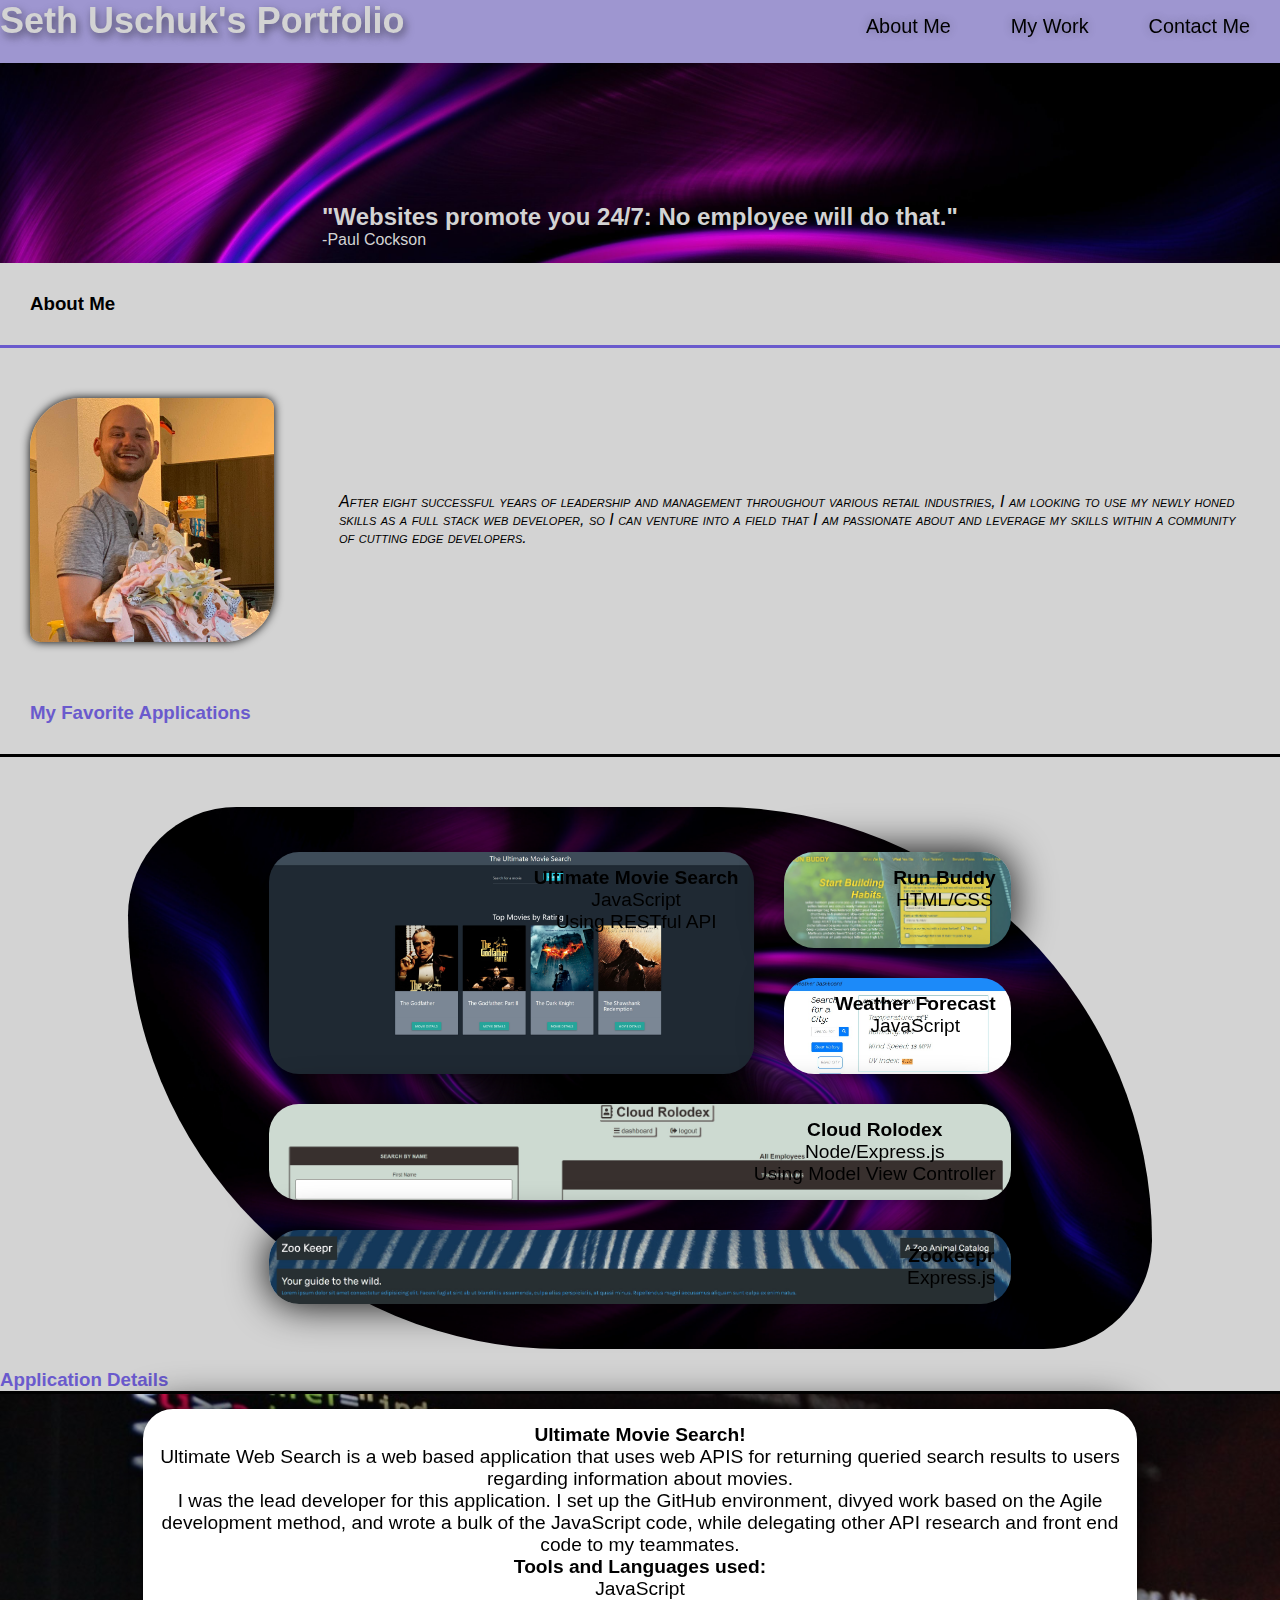
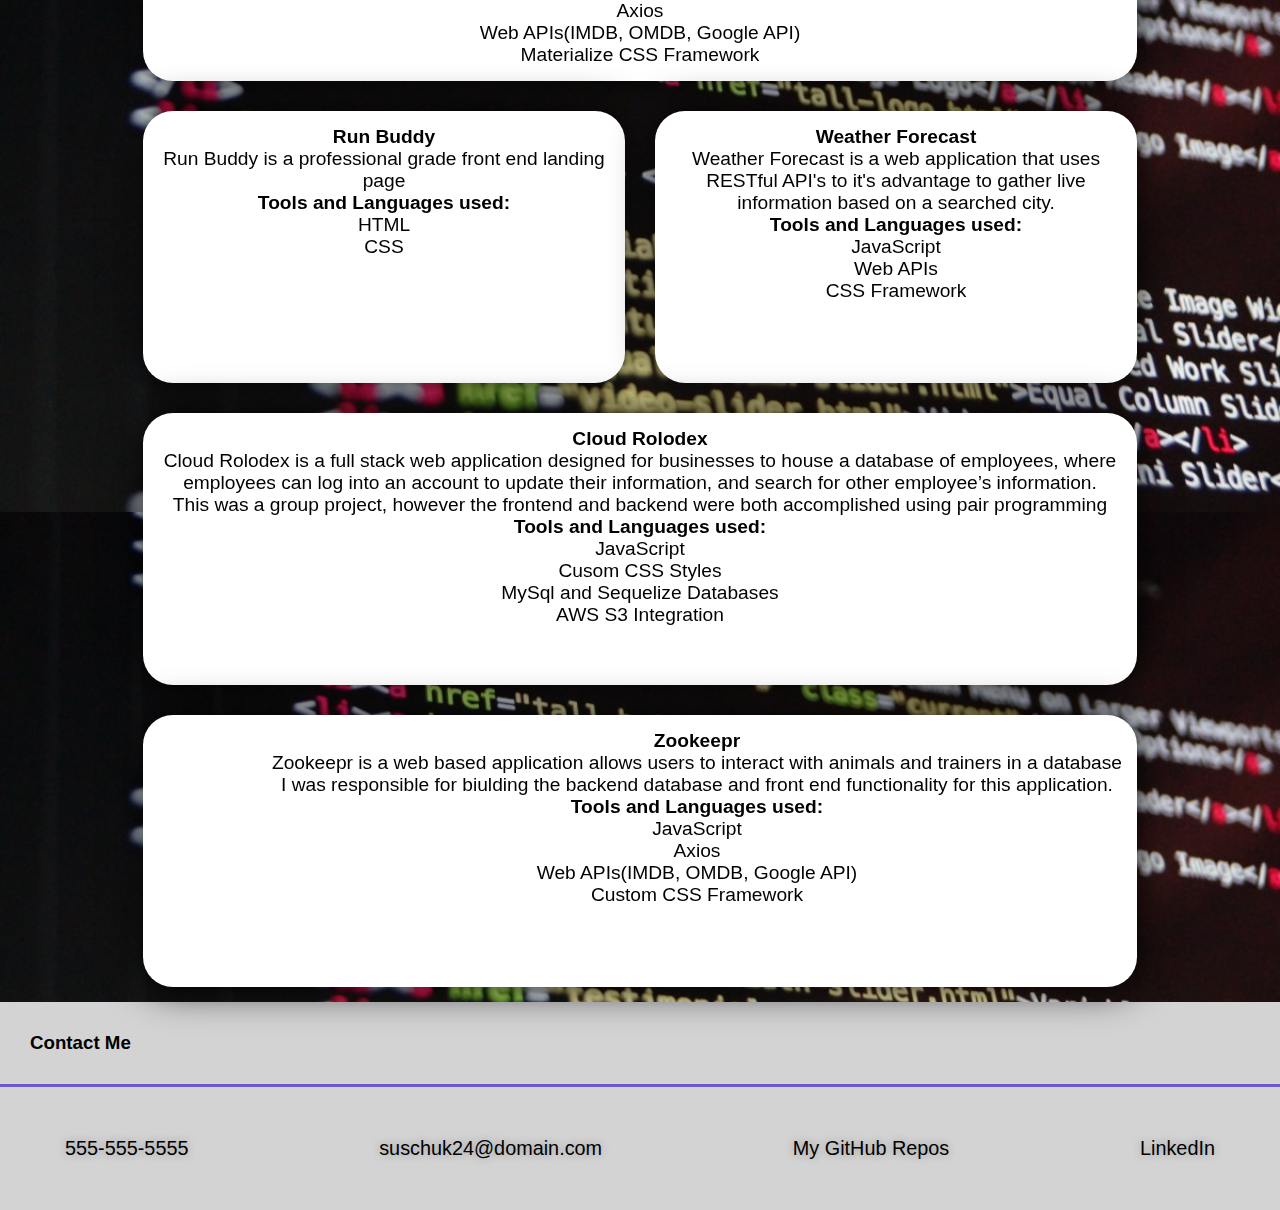
<file: index.html>
<!DOCTYPE html>
<html lang="en">

<head>
    <meta charset="UTF-8">
    <meta name="viewport" content="width=device-width, initial-scale=1.0">
    <link rel="stylesheet" href="./assets/css/style.css">
    <title>My Professional Portfolio</title>
</head>

<body>

    <!--Navigation-->

    <header>
        <h1>
            <a href="/">Seth Uschuk's Portfolio</a>
        </h1>
        <nav>
            <ul>
                <li>
                    <a href="#about-me">About Me</a>
                </li>
                <li>
                    <a href="#my-work">My Work</a>
                </li>
                <li>
                    <a href="#contact-me">Contact Me</a>
                </li>

            </ul>
        </nav>
    </header>

    <!--Hero-->

    <hero class="hero">
        <div class="quote">
            <h2>"Websites promote you 24/7: No employee will do that."</h2>
            <p>-Paul Cockson</p>
        </div>
    </hero>

    <!--About Me-->

    <section class="about-me" id="about-me">
        <div>
            <h3 class="section-title primary-border">
                About Me
            </h3>
        </div>
        <div class="about-me-details">
            <img src="./assets/images/profile-pic.jpg">
            <div class="my-paragraphs">
                <p>
                    After eight successful years of leadership and management throughout various retail industries, I am
                    looking to use my newly honed skills as a full stack web developer, so I can venture into a field
                    that I am passionate about and leverage my skills within a community of cutting edge developers.
                </p>
            </div>
        </div>
    </section>

    <!--Work-->

    <section class="my-work" id="my-work">
        <div>
            <h3 class="section-title secondary-border">
                My Favorite Applications
            </h3>
        </div>
        <!--portfolio table-->
        <div class="portfolio-grid-wrapper">
            <div class="portfolio-grid-container">
                <!-- Ultimate Movie Search-->
                <div class="portfolio-grid-item movie-search">
                    <div class="link">
                        <a href="https://teamjeangrey.github.io/ultimate-movie-search/" target="_blank">Ultimate Movie
                            Search</a>
                        <p>JavaScript</p>
                        <p>Using RESTful API</p>
                    </div>
                </div>
                <!--Run Buddy-->
                <div class="portfolio-grid-item run-buddy">
                    <div class="link">
                        <a href="https://suschuk24.github.io/run-buddy/" target="_blank">Run Buddy</a>
                        <p>HTML/CSS</p>
                    </div>
                </div>
                <!--Weather Forecast-->
                <div class="portfolio-grid-item weather-forecast">
                    <div class="link">
                        <a href="https://suschuk24.github.io/weather-forecast/" target="_blank">Weather Forecast</a>
                        <p>JavaScript</p>
                    </div>
                </div>
                <!--Weather Forercast Dashboard-->
                <div class="portfolio-grid-item cloud-rolodex">
                    <div class="link">
                        <a href="https://powerful-ravine-82745.herokuapp.com/" target="_blank">Cloud Rolodex</a>
                        <p>Node/Express.js</p>
                        <p>Using Model View Controller</p>
                    </div>
                </div>
                <!--Zookeepr-->
                <div class="portfolio-grid-item zookeepr">
                    <div class="link">
                        <a href="https://arcane-hollows-40719.herokuapp.com/" target="_blank">Zookeepr</a>
                        <p>Express.js</p>
                    </div>
                </div>

            </div>
        </div>
    </section>

    <!-- Works Details -->
    <section>
        <div>
            <h3 class="section-title terceriary-border">
                Application Details
            </h3>
        </div>
        <!--portfolio table-->
        <div class="details-grid-wrapper">
            <div class="details-grid-container">
                <!-- Ultimate Movie Search-->
                <div class="portfolio-grid-item movie-search-details">
                    <div class="link">
                        <a>Ultimate Movie Search!</a>
                        <p> Ultimate Web Search is a web based application that uses web APIS for returning queried search results to users regarding information about movies.</p> 
                        <p>I was the lead developer for this application. I set up the GitHub environment, divyed work based on the Agile development method, and wrote a bulk of the JavaScript code, while delegating other API research and front end code to my teammates.</p>
                        
                        <ul>
                            <strong>Tools and Languages used:</strong>
                            <li>JavaScript</li>
                            <li>Axios</li>
                            <li>Web APIs(IMDB, OMDB, Google API)</li>
                            <li>Materialize CSS Framework</li>
                        </ul>
                    </div>
                </div>
                <!--Run Buddy-->
                <div class="portfolio-grid-item run-buddy-details">
                    <div class="link">
                        <a>Run Buddy</a>
                        <p> Run Buddy is a professional grade front end landing page</p> 
                        <ul>
                            <strong>Tools and Languages used:</strong>
                            <li>HTML</li>
                            <li>CSS</li>
                        </ul>
                    </div>
                </div>
                <!--Weather Forecast-->
                <div class="portfolio-grid-item weather-forecast-details">
                    <div class="link">
                        <a>Weather Forecast</a>
                        <p> Weather Forecast is a web application that uses RESTful API's to  it's advantage to gather live information based on a searched city.</p> 
                        <ul>
                            <strong>Tools and Languages used:</strong>
                            <li>JavaScript</li>  
                            <li>Web APIs</li>
                            <li>CSS Framework</li>
                        </ul>
                    </div>
                </div>
                <!--Weather Forercast Dashboard-->
                <div class="portfolio-grid-item cloud-rolodex-details">
                    <div class="link">
                        <a>Cloud Rolodex</a>
                        <p> Cloud Rolodex is a full stack web application designed for businesses to house a database of employees, where employees can log into an account to update their information, and search for other employee’s information.</p>
                        <p>This was a group project, however the frontend and backend were both accomplished using pair programming</p>
                        <ul>
                            <strong>Tools and Languages used:</strong>
                            <li> JavaScript</li>
                            <li>Cusom CSS Styles</li>
                            <li>MySql and Sequelize Databases</li>
                            <li>AWS S3 Integration</li>
                        </ul>
                    </div>
                </div>
                <!--Zookeepr-->
                <div class="portfolio-grid-item zookeepr-details">
                    <div class="link">
                        <a>Zookeepr</a>
                        <p> Zookeepr is a web based application allows users to interact with animals and trainers in a database</p> 
                        <p>I was responsible for biulding the backend database and front end functionality for this application.</p>
                        <ul>
                            <strong>Tools and Languages used:</strong>
                            <li> JavaScript</li>
                            <li> Axios</li>
                            <li> Web APIs(IMDB, OMDB, Google API)</li>
                            <li> Custom CSS Framework</li>
                    </div>
                </div>

            </div>
        </div>
    </section>

    <!--Contact Me/footer-->

    <section class="contact-me" id="contact-me">
        <div>
            <h3 class="section-title primary-border">
                Contact Me
            </h3>
        </div>
        <div>
            <ul>
                <li>
                    <a href="tel:+555.555.5555">555-555-5555</a>
                </li>
                <li>
                    <a href="mailto:suschuk24@domain.com">suschuk24@domain.com</a>
                </li>
                <li>
                    <a href="https://github.com/suschuk24"> My GitHub Repos</a>
                </li>
                <li>
                    <a href="https://www.linkedin.com">LinkedIn</a>
                </li>
            </ul>
        </div>
    </section>


</body>

</html>
</file>
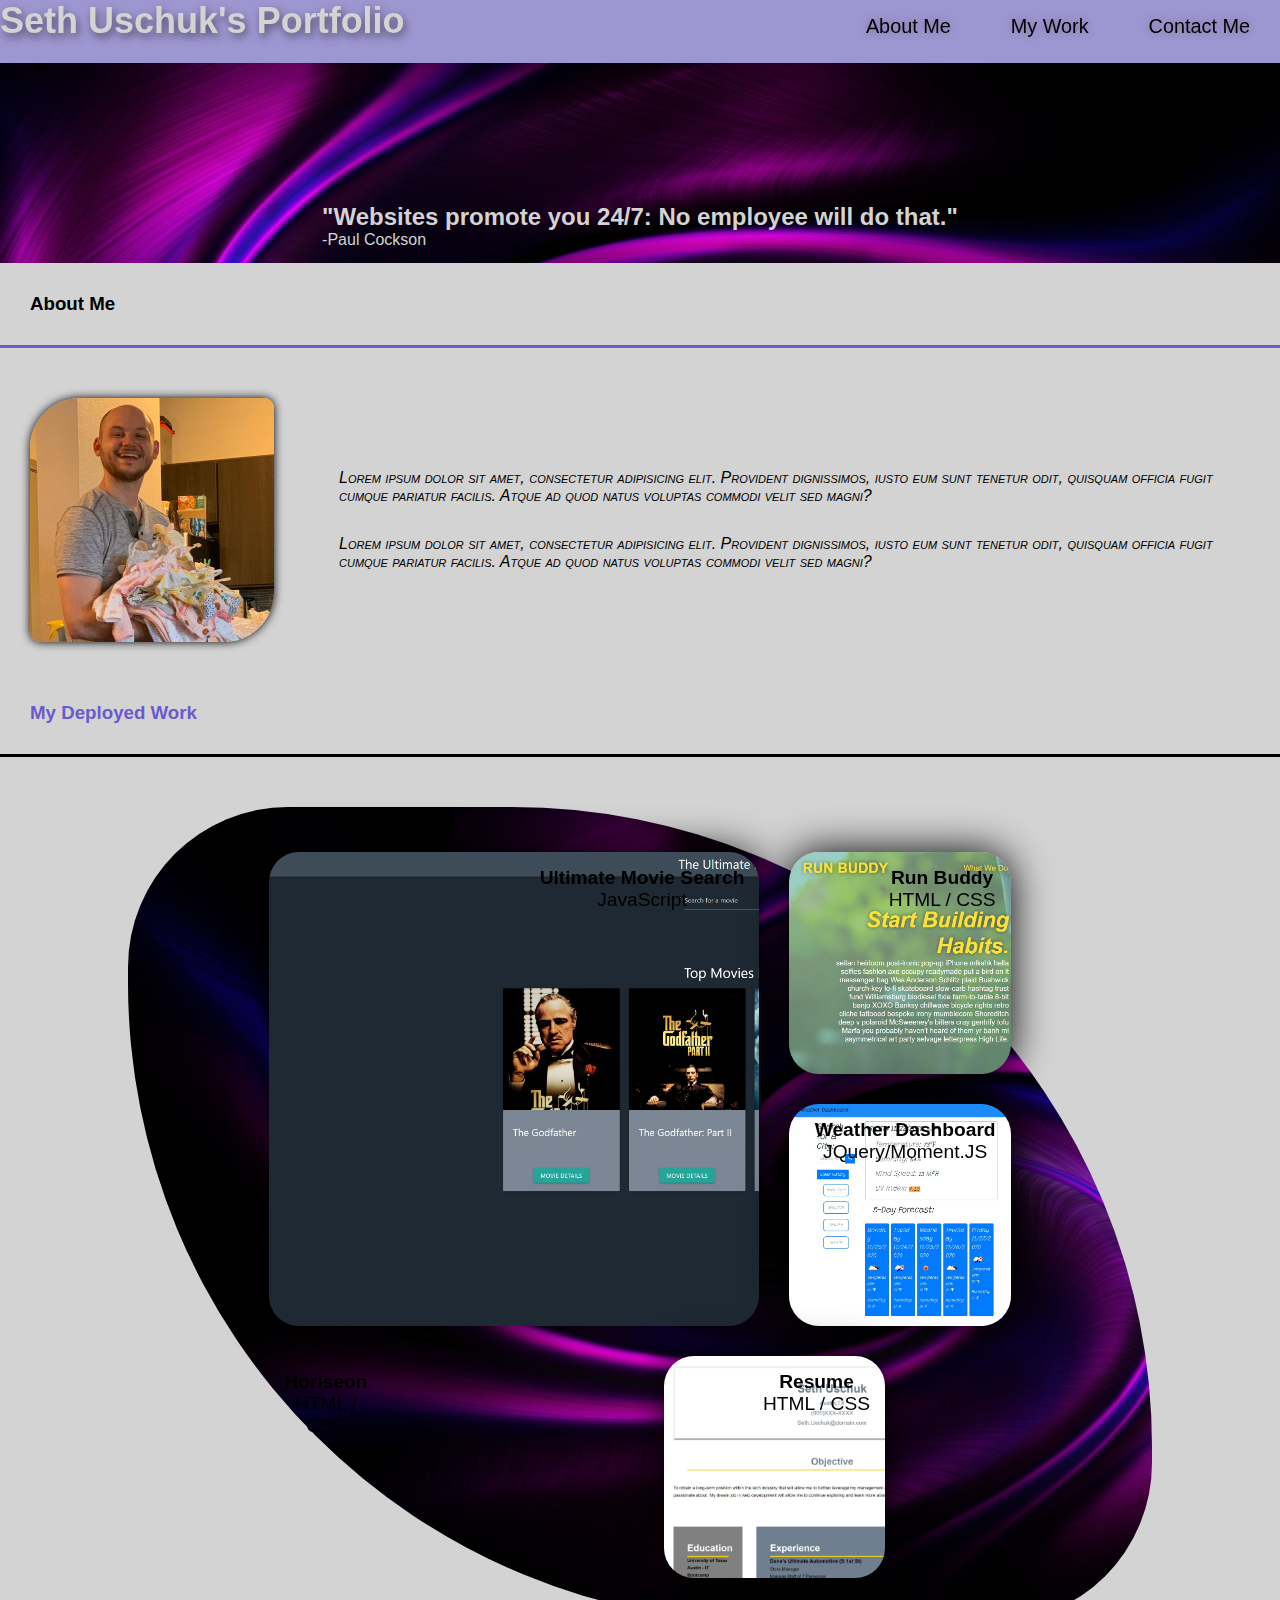
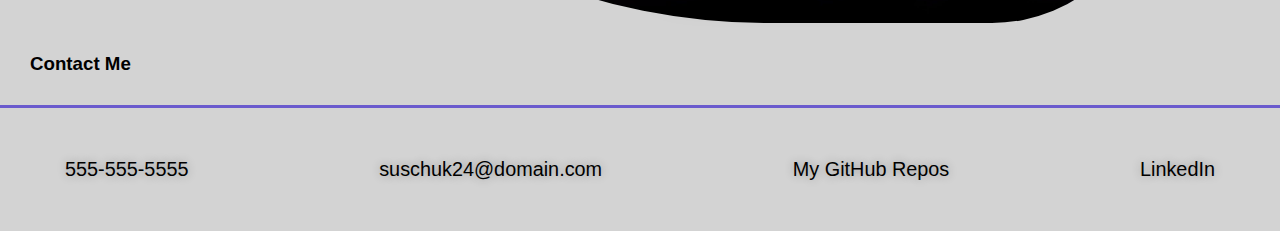
<file: index-DESKTOP-4P9HNAC.html>
<!DOCTYPE html>
<html lang="en">
<head>
    <meta charset="UTF-8">
    <meta name="viewport" content="width=device-width, initial-scale=1.0">
    <link rel="stylesheet" href="./assets/css/style.css">
    <title>My Professional Portfolio</title>
</head>
<body>

<!--Navigation-->

<header>
    <h1>
        <a href="/">Seth Uschuk's Portfolio</a>
    </h1>
    <nav>
        <ul>
            <li>
                <a href="#about-me">About Me</a>
            </li>
            <li>
                <a href="#my-work">My Work</a>
            </li>
            <li>
                <a href="#contact-me">Contact Me</a>
            </li>

        </ul>
    </nav>
</header>

<!--Hero-->

<hero class="hero">
    <div class="quote">
        <h2>"Websites promote you 24/7: No employee will do that."</h2>
        <p>-Paul Cockson</p>
    </div>
</hero>

<!--About Me-->

<section class="about-me" id="about-me">
    <div>
        <h3  class="section-title primary-border">
            About Me
        </h3>
    </div>
    <div class="about-me-details">
        <img src="./assets/images/profile-pic.jpg">
    <div class="my-paragraphs">
        <p>
            Lorem ipsum dolor sit amet, consectetur adipisicing elit. Provident dignissimos, iusto eum sunt tenetur odit, quisquam officia fugit cumque pariatur facilis. Atque ad quod natus voluptas commodi velit sed magni?
        </p>
        <p>
            Lorem ipsum dolor sit amet, consectetur adipisicing elit. Provident dignissimos, iusto eum sunt tenetur odit, quisquam officia fugit cumque pariatur facilis. Atque ad quod natus voluptas commodi velit sed magni?
        </p>
    </div>
    </div>
</section>

<!--Work-->

<section class="my-work" id="my-work">
    <div>
        <h3  class="section-title secondary-border">
            My Deployed Work
        </h3>
    </div>
    <!--portfolio table-->
    <div class="portfolio-grid-wrapper">
        <div class="portfolio-grid-container">
            <!-- Ultimate Movie Search-->
            <div class="portfolio-grid-item movie-search">
                <div class="link">
                    <a href="https://teamjeangrey.github.io/ultimate-movie-search/" target="_blank">Ultimate Movie Search</a>
                    <p>JavaScript</p>
                </div>
            </div>
            <!--Run Buddy-->
            <div class="portfolio-grid-item run-buddy">
                <div class="link">
                    <a href="https://suschuk24.github.io/run-buddy/" target="_blank">Run Buddy</a>
                    <p>HTML / CSS</p>
                </div>
            </div>
            <!--Weather Forercast Dashboard--> 
            <div class="portfolio-grid-item weather-forecast">
                <div class="link">
                    <a href="https://suschuk24.github.io/weather-forecast/" target="_blank">Weather Dashboard</a>
                    <p>JQuery/Moment.JS</p>
                </div>
            </div>
            <!--Resume-->
            <div class="portfolio-grid-item resume">
                <div class="link">
                    <a href="https://suschuk24.github.io/Resume/" target="_blank">Resume</a>
                    <p>HTML / CSS</p>
                </div>
            </div>
            <!--Horiseon-->
            <div class="portfolio-grid-item horiseon">
                <div class="link">
                    <a href="https://suschuk24.github.io/horiseon/ " target="_blank">Horiseon</a>
                    <p>HTML / CSS</p>
                </div>
            </div>

        </div>
        </div>
</section>

<!--Contact Me/footer-->

<section class="contact-me" id="contact-me">
    <div>
        <h3 class="section-title primary-border">
            Contact Me
        </h3>
    </div>
    <div>
        <ul>
            <li>
                <a href="tel:+555.555.5555">555-555-5555</a>
            </li>
            <li>
                <a href="mailto:suschuk24@domain.com">suschuk24@domain.com</a>
            </li>
            <li>
                <a href="https://github.com/suschuk24"> My GitHub Repos</a>
            </li>
            <li>
                <a href="https://www.linkedin.com">LinkedIn</a>
            </li>
        </ul>
    </div>
</section>

    
</body>
</html>
</file>
<file: assets/css/style.css>
/* General Page Styles */
:root {
    --primary-color: #000000;
    --secondary-color: #6a5acd;
    --tertiary-color: #d3d3d3;
}
* {
    margin: 0;
    padding: 0;
    box-sizing: border-box;
}
.primary-border {
    color: var(--primary-color);
    border-bottom: 3px solid var(--secondary-color);
    padding: 30px;
    margin-bottom: 50px;
}
.secondary-border {
    color: var(--secondary-color);
    border-bottom: 3px solid var(--primary-color);
    padding: 30px;
    margin-bottom: 50px;
}
.terceriary-border {
    color: var(--secondary-color);
    border-bottom: 3px solid var(--primary-color);
    margin-top: 20px;
}
body {
    font-family: Arial, Helvetica, sans-serif;
    color: var(--primary-color);
    background-color: var(--tertiary-color);
}
/* Header and Navigation Styles */
header {
    background-color: rgba(106, 90, 205, 0.5);
    background-size: cover;
    background-position: 100%;
    display: flex;
    justify-content: space-between;
    flex-wrap: wrap;
    position: sticky;
    position: -webkit-sticky;
    top: 0;
}
header h1 {
    font-weight: bold;
    font-size: 36px;
    text-shadow: 2px 4px 8px rgba(0, 0, 0, 0.5);
    padding: 2 10px
}
header a {
    padding: 2 10px;
    text-decoration: none;
    color:var(--primary-color);
}
/* header hover for white overlay */
header a:hover {
    background-color: rgba(106, 90, 205, 0);
    border-radius: 5px;
    color: var(--tertiary-color);
}
header nav {
    margin-bottom: 10px;
}
header nav ul {
    display: flex;
    justify-content: space-between;
    align-items: center;
    list-style: none;
}
/* Navigation section styles */
header nav ul li {
    margin: 15px;
}
header nav ul li a {
    padding: 10px 15px;
    font-weight: lighter;
    font-size: 1.55vw;
    text-shadow: 0 0 10px rgba(0, 0, 0, 0.3);
}
/* header nav white overlay hover style */
header nav ul li a:hover {
    background-color: rgba(106, 90, 205, 0);
    border-radius: 5px;
    color: var(--tertiary-color);
}
/* Herro image with quote */
.hero {
    background-image: url("../images/hero-bg.jpg");
    background-size: cover;
    background-position: 80%;
    background-attachment: fixed;
    display: flex;
    justify-content: space-evenly;
    height: 200px;
    color: var(--tertiary-color);
}
.quote {
    margin: 140px auto;
}
/* About Me Section */
.about-me-details {
    margin: 30px;
    display: flex;
    justify-content: space-between;
    align-items: center;
    font-variant: small-caps;
    font-style: italic;
}
.about-me-details p {
    width: 100%;
    margin: 30px;
}
.my-paragraphs {
    margin: 15px;
    padding: 20px;
}
.about-me-details img {
    max-width: 20%;
    border-radius: 50px 10px;
    box-shadow: 0 0 10px;
}
/* My Deployedd Work Section, contains grid too */
.my-work {
    background-color: var(--tertiary-color);
}
/*Grid Styles*/
.portfolio-grid-wrapper {
    background-image: url("../images/hero-bg.jpg");
    background-size: cover;
    display: flex;
    width: 80%;
    margin: 0 auto;
    justify-content: center;
    padding: 30px;
    border-radius: 10em 40em;
}
.portfolio-grid-container {
    width: 80%;
    margin: 0;
    display: grid;
    grid-template-columns: repeat(6, 1fr) ;
    grid-template-rows: repeat(6, 1fr);
    color:  var(--secondary-color);
    font-size: 1.2rem;
    border-radius: 15px;
    grid-auto-flow: dense;
}
/* grid items */
.portfolio-grid-item {
    padding: 15px;
    margin: 15px;
    border: none;
    display: flex;
    text-align: center;
    position: relative;
    border-radius: 30px;
    color: black;
    justify-content: flex-end;
}
.movie-search {
    background-image: url(../images/movie-search-sample.jpg);
    background-size: cover;
    grid-column: 1 / span 4;
    grid-row: 1 /span 4;
    box-shadow: 0 0 40px var(--primary-color);
}
.run-buddy {
    background-image: url(../images/run-buddy-sample.jpg);
    background-size: cover;
    grid-column: 5 / span 2;
    grid-row: 1 / span 2;
    box-shadow: 0 0 40px var(--primary-color);
}
.weather-forecast {
    background-image: url(../images/weather-forecast-sample.jpg);
    background-size: cover;
    grid-column: 5 / span 2;
    grid-row: 3 / span 2;
    box-shadow: 0 0 40px var(--primary-color);
}
.resume {
    background-image: url(../images/resume-sample.jpg);
    background-size: cover;
    grid-column:  4 / span 2;
    grid-row: span 2;
    box-shadow: 0 0 40px var(--primary-color);
}
.zookeepr {
    background-image: url(../images/zookeepr-sample.jpg);
    background-size: cover;
    grid-column: 1 / span 6;
    grid-row: span 2;
    box-shadow: 0 0 40px var(--primary-color);
}
.cloud-rolodex {
    background-image: url(../images/cloud-rolodex-sample.jpg);
    background-size: cover;
    grid-column: span 6;
    grid-row:  span 2;
    box-shadow: 0 0 40px var(--primary-color);
}
/* Details Grid ITEMS */
.details-grid-wrapper {
    background-image: url("../images/container-bg.jpg");
    background-size: contain;
    display: flex;
    width: 100%;
    justify-content: center;
    
}
.details-grid-container {
    width: 80%;
    margin: 0;
    display: grid;
    grid-template-columns: repeat(6, 1fr) ;
    grid-template-rows: repeat(4, 1fr);
    color:  var(--secondary-color);
    font-size: 1.2rem;
    border-radius: 15px;
    grid-auto-flow: dense;
    
}

.movie-search-details {
    background-color: white;
    background-size: cover;
    grid-column: span 6;
    box-shadow: 0 0 40px var(--primary-color);
}
.run-buddy-details {
    background-color: white;
    background-size: cover;
    grid-column: 1/ span 3;
    box-shadow: 0 0 40px var(--primary-color);
}
.weather-forecast-details {
    
    background-color: white;
    background-size: cover;
    grid-column: span 3;
    grid-row:  span 1;
    box-shadow: 0 0 40px var(--primary-color);
}
.zookeepr-details {
    background-color: white;
    background-size: cover;
    grid-column: span 6;
    /* grid-row:  span 1; */
    box-shadow: 0 0 40px var(--primary-color);
}
.cloud-rolodex-details {
    background-color: white;
    background-size: cover;
    grid-column: span 6;
    /* grid-row:  span 1; */
    box-shadow: 0 0 40px var(--primary-color);
}
/* grid hover properties for background fill and opacity change */
 .portfolio-grid-item:hover {
    content: "";
    position: relative;
    top: 0;
    left: 0;
    opacity: 0.8;
    border-radius: 30px;
    transition: 0.9s;
    border: solid 2px var(--secondary-color);
} 
.link a {
    text-decoration: none;
    color: var(--primary-color);
    font-weight: bolder;
    padding: 0;
}
.link li  {
    list-style: none;
}
.portfolio-grid-item:hover .link a, .portfolio-grid-item:hover .link p {
    top: 0;
    transition: 0.6s;
    margin: 0 ;
    padding: 0;
    background-color: var(--tertiary-color);
    opacity: 1;
    z-index: 1;
} 
/* contact me styles */
.contact-me ul {
    display: flex;
    flex-wrap: wrap;
    justify-content: space-between;
    text-align: center;
    list-style: none;
    margin: 50px;
}
.contact-me ul li a {
    padding: 10px 15px;
    font-size: 1.55vw;
    text-shadow: 0 0 10px rgba(0, 0, 0, 0.3);
    text-decoration: none;
    color: var(--primary-color);
}
/* media styles */
@media screen and (max-width: 980px)  {
    .about-me-details {
        margin: 30px;
        display: inline;
        align-items: center;
        font-variant: small-caps;
        font-style: italic;
    }
    .about-me-details img {
        align-items: center;
        max-width: 40%;
        margin-left:20% ;
    }
    .portfolio-grid-container {
        width: 80%;
        margin: 20px;
        grid-template-columns: repeat(2, 1fr) ;
        grid-template-rows: repeat(8, 1fr);
    }
    .run-buddy {
        grid-column: 1 / span 2;
        grid-row: 1 /span 3;
        box-shadow: 0 0 40px var(--primary-color);
    }
    .resume {
        grid-column:  span 2;
        grid-row:  span 2;
        box-shadow: 0 0 40px var(--primary-color);
    }
    .horiseon {
        grid-column: span 2;
        grid-row: span 2;
        box-shadow: 0 0 40px var(--primary-color);
    }
    .frigin-platypus {
        grid-column: span 2;
        grid-row: span 2;
        box-shadow: 0 0 40px var(--primary-color);
    }
}
/* media styles for 768px max */
@media screen and (max-width: 768px)  {
    .portfolio-grid-container {
        width: 80%;
        margin: 20px;
        grid-template-columns: repeat(4, 1fr);
        grid-template-rows: repeat(8, 1fr);
    }
    .run-buddy {

        grid-column: 1 / span 2;
        grid-row: 1 /span 3;
        box-shadow: 0 0 40px var(--primary-color);
    }
    .resume {

        grid-column:  span 2;
        grid-row: span 3;
        box-shadow: 0 0 40px var(--primary-color);
    }
    .horiseon {

        grid-column: span 2;
        grid-row: span 3;
        box-shadow: 0 0 40px var(--primary-color);
    }
    .frigin-platypus {
        grid-column: span 2;
        grid-row:  span 2;
        box-shadow: 0 0 40px var(--primary-color);
    }
    /* media styles for 757px max */
}@media screen and (max-width: 575px)  {
    header {
        justify-content: center;
        background-color: var(--secondary-color);
    }
    header nav ul li a {
        font-size: 0.9;
    }
    .quote {
        margin: 60px auto;
        
    }
    .portfolio-grid-container {

        width: 80%;
        margin: 20px;
        grid-template-columns: repeat(1, 1fr) ;
        grid-template-rows: repeat(1, 1fr);
    }
}
</file>
